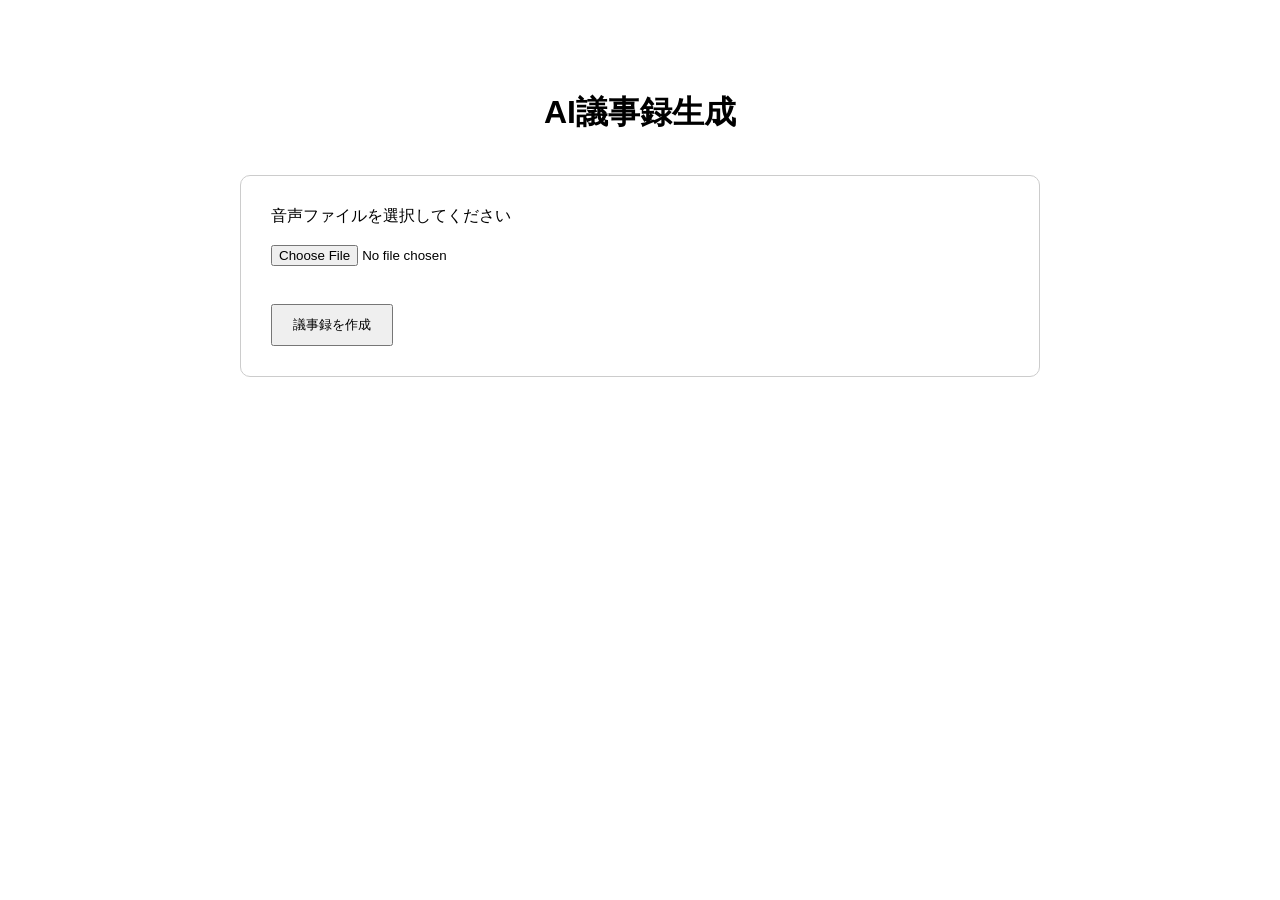
<file: templates/index.html>
<!DOCTYPE html>
<html lang="ja">
<head>
    <meta charset="UTF-8">
    <title>Meeting Minutes AI</title>

    <link rel="stylesheet" href="/static/style.css">
</head>

<body>

    <h1>AI議事録生成</h1>

    <form action="/upload" method="post" enctype="multipart/form-data">

        <label>音声ファイルを選択してください</label>
        <br><br>

        <input type="file" name="audio_file" accept="audio/*">

        <br><br>

        <button type="submit">議事録を作成</button>

    </form>
</body>
</html>
</file>
<file: static/style.css>
body {
    font-family: Arial, sans-serif;
    max-width: 800px;
    margin: 50px auto;
    padding: 20px;
}

h1 {
    text-align: center;
}

form {
    margin-top: 40px;
    padding: 30px;
    border: 1px solid #ccc;
    border-radius: 10px;
}

button {
    padding: 10px 20px;
    margin-top: 20px;
    cursor: pointer;
}

h2 {
    margin-top: 30px;
}

.result-box {
    padding: 20px;
    border: 1px solid #ccc;
    border-radius: 10px;
    margin-bottom: 20px;
}

.minutes {
    white-space: pre-wrap;
}

.back-button {
    display: inline-block;
    margin-top: 20px;
    padding: 10px 20px;
    text-decoration: none;
    border: 1px solid #333;
    border-radius: 5px;
}
</file>
